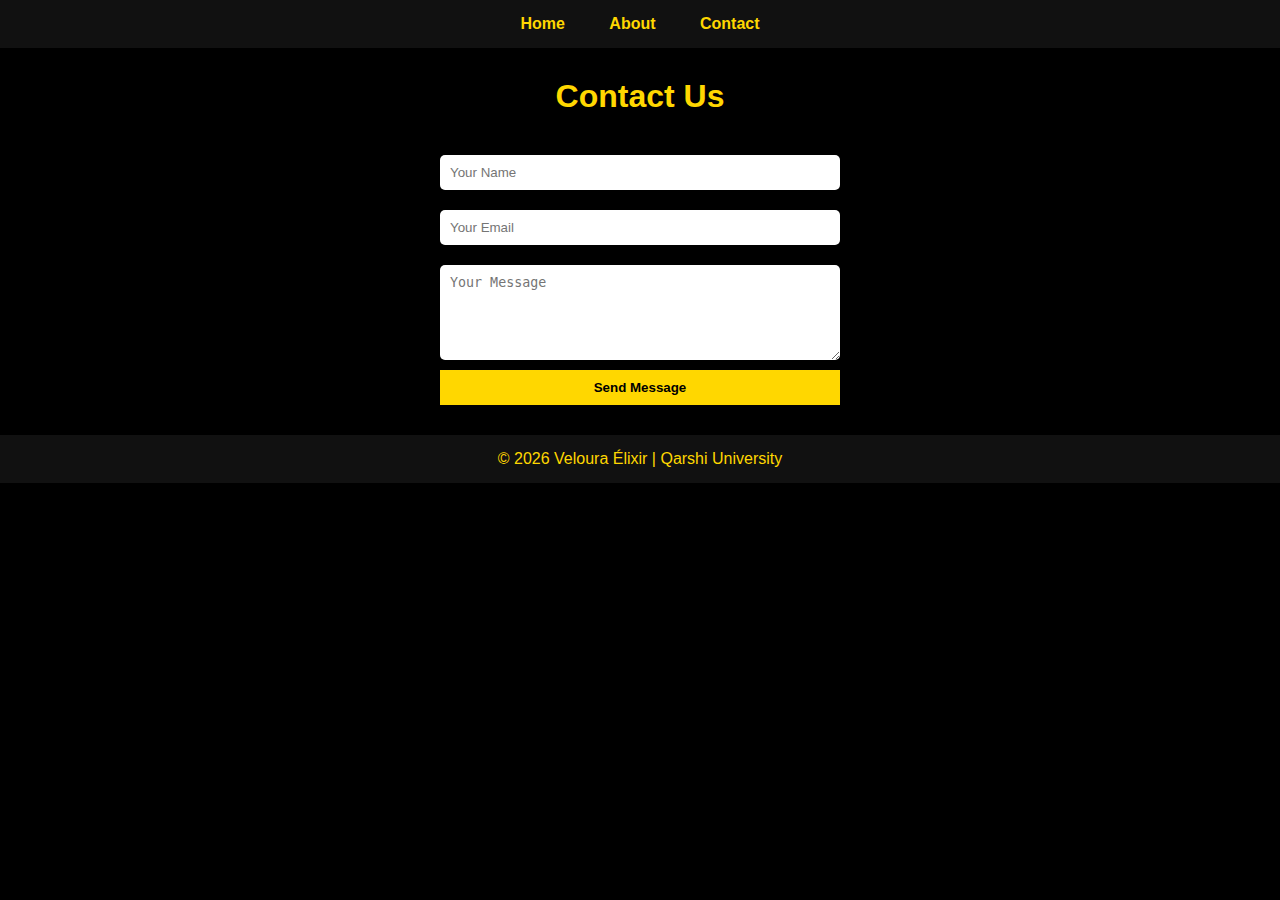
<file: contact.html>
<!DOCTYPE html>
<html>
<head>
<title>Contact | Veloura Élixir</title>
<style>
body{margin:0;background:black;color:white;font-family:Arial;}
nav{text-align:center;padding:15px;background:#111;}
nav a{color:gold;margin:0 20px;text-decoration:none;font-weight:bold;}
h1{text-align:center;color:gold;margin-top:30px;}
form{
width:80%;
max-width:400px;
margin:30px auto;
display:flex;
flex-direction:column;
}
input, textarea{
margin:10px 0;
padding:10px;
border:none;
border-radius:5px;
}
button{
padding:10px;
background:gold;
border:none;
cursor:pointer;
font-weight:bold;
}
footer{text-align:center;padding:15px;background:#111;color:gold;}
</style>
</head>
<body>

<nav>
<a href="index.html">Home</a>
<a href="about.html">About</a>
<a href="contact.html">Contact</a>
</nav>

<h1>Contact Us</h1>

<form>
<input type="text" placeholder="Your Name" required>
<input type="email" placeholder="Your Email" required>
<textarea rows="5" placeholder="Your Message"></textarea>
<button type="submit">Send Message</button>
</form>

<footer>
© 2026 Veloura Élixir | Qarshi University
</footer>

</body>
</html>
</file>
